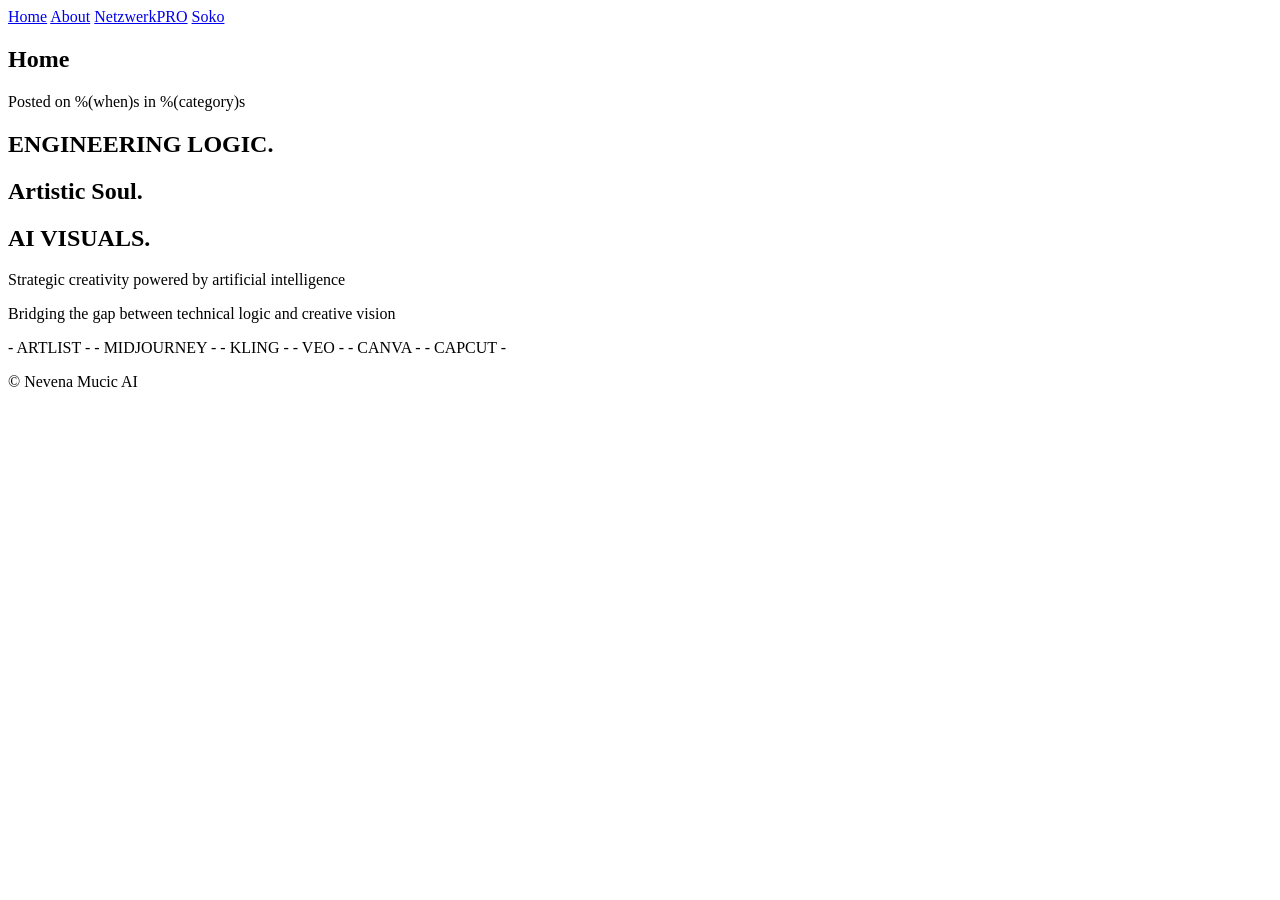
<file: blog/index.html>
<!DOCTYPE html>
<html lang="en">
<head>
    <meta charset="utf-8">
    <meta name="viewport" content="width=device-width, initial-scale=1.0">
    <title> &ndash; Home</title>
    
    <!-- Link to your external stylesheet so updates apply globally -->
    <link rel="stylesheet" href="https://nevenaai.com/theme/css/custom.css?v=29">
    
</head>
<body>

    <!-- Shared Header / Navigation -->
    <header class="site-header">
        <nav class="navbar">
            <a href="https://nevenaai.com/">Home</a>
            <a href="https://nevenaai.com/pages/about.html">About</a>
            <a href="https://nevenaai.com/pages/netzwerkpro.html">NetzwerkPRO</a>
            <a href="https://nevenaai.com/pages/soko.html">Soko</a>
        </nav>
    </header>

    <!-- Main Content Injected Here -->
    <main>
<article class="single">
  <header>
      
    <h1 id="index">Home</h1>
    <p>
      Posted on %(when)s in %(category)s

    </p>
  </header>


  <div>
    <div class="hero">
    <h1>ENGINEERING LOGIC.</h1>
    <h1 class="italic">Artistic Soul.</h1>
    <h1 class="faded">AI VISUALS.</h1>
    <p>Strategic creativity powered by artificial intelligence</p>
    <p>Bridging the gap between technical logic and creative vision</p>
</div>

<div class="marquee-container">
    <div class="marquee">
        <span>- ARTLIST -</span> <span>- MIDJOURNEY -</span> <span>- KLING -</span> 
        <span>- VEO -</span> <span>- CANVA -</span> <span>- CAPCUT -</span>
    </div>
</div>
  </div>
  <div class="tag-cloud">
    <p>
    </p>
  </div>







</article>
    </main>

    <!-- Shared Footer -->
    <footer class="site-footer">
        <p>&copy; Nevena Mucic AI</p>
    </footer>

</body>
</html>
</file>
